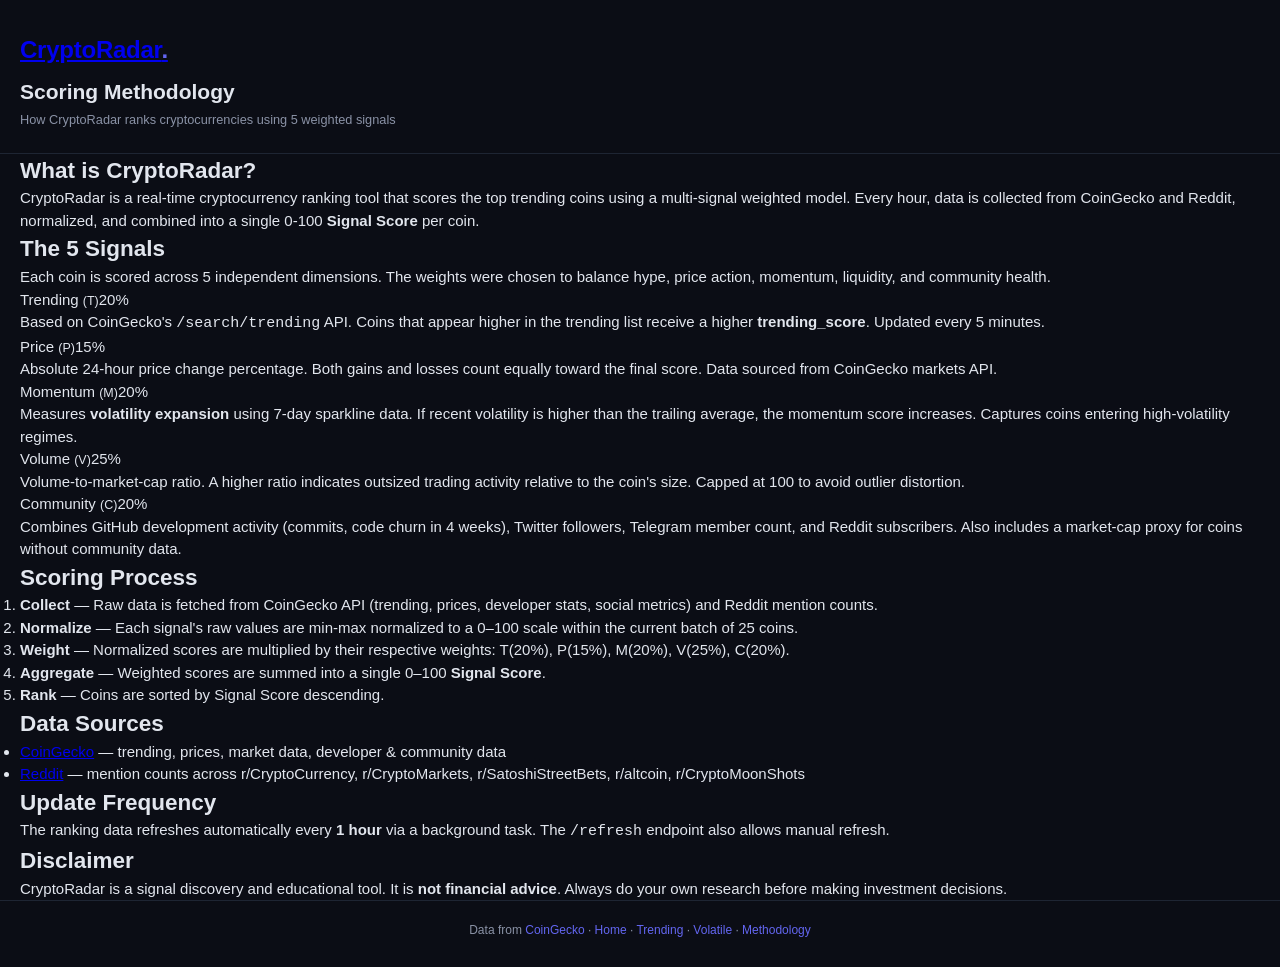
<file: templates/methodology.html>
﻿<!DOCTYPE html>
<html lang=en>
<head>
<script async src="https://www.googletagmanager.com/gtag/js?id=G-33MYYVE2Y4"></script>
<script>window.dataLayer=window.dataLayer||[];function gtag(){dataLayer.push(arguments);}gtag("js",new Date());gtag("config","G-33MYYVE2Y4");</script>
<meta charset=UTF-8><meta name=viewport content="width=device-width,initial-scale=1.0"><title>CryptoRadar Scoring Methodology - How Signal Scores Work</title><meta name="description" content="Learn how CryptoRadar scores cryptocurrencies using 5 weighted signals: Trending (20%), Price (15%), Momentum (20%), Volume (25%), and Community (20%). Updated hourly."><link rel="canonical" href="https://cryptoradar.dev/methodology"><meta property="og:title" content="CryptoRadar Scoring Methodology - How Signal Scores Work"><meta property="og:description" content="Real-time crypto ranking methodology explained. 5 signals weighted and normalized into a 0-100 composite score."><meta property="og:url" content="https://cryptoradar.dev/methodology"><meta property="og:type" content="website"><meta name="twitter:card" content="summary_large_image"><link rel=stylesheet href=/static/style.css></head>
<body>
<header class=header><div class=container><div class=header-top><a href=/ class=logo>CryptoRadar<span class=logo-dot>.</span></a></div><h1 style="font-size:1.4rem;margin:8px 0 2px">Scoring Methodology</h1><p class=tagline style="margin-bottom:4px">How CryptoRadar ranks cryptocurrencies using 5 weighted signals</p></div></header>
<main class=container>
<section class="methodology-section"><h2>What is CryptoRadar?</h2><p>CryptoRadar is a real-time cryptocurrency ranking tool that scores the top trending coins using a multi-signal weighted model. Every hour, data is collected from CoinGecko and Reddit, normalized, and combined into a single 0-100 <strong>Signal Score</strong> per coin.</p></section>
<section class="methodology-section"><h2>The 5 Signals</h2><p>Each coin is scored across 5 independent dimensions. The weights were chosen to balance hype, price action, momentum, liquidity, and community health.</p><div class="methodology-grid">
<div class="signal-card accent"><div class="signal-header"><span class=signal-name>Trending <small>(T)</small></span><span class=signal-weight>20%</span></div><div class="signal-bar" style="background:linear-gradient(90deg,var(--accent-dim),var(--accent));width:20%"></div><p class=signal-desc>Based on CoinGecko's <code>/search/trending</code> API. Coins that appear higher in the trending list receive a higher <strong>trending_score</strong>. Updated every 5 minutes.</p></div>
<div class="signal-card green"><div class="signal-header"><span class=signal-name>Price <small>(P)</small></span><span class=signal-weight>15%</span></div><div class="signal-bar" style="background:linear-gradient(90deg,#1a8a5a,var(--green));width:15%"></div><p class=signal-desc>Absolute 24-hour price change percentage. Both gains and losses count equally toward the final score. Data sourced from CoinGecko markets API.</p></div>
<div class="signal-card cyan"><div class="signal-header"><span class=signal-name>Momentum <small>(M)</small></span><span class=signal-weight>20%</span></div><div class="signal-bar" style="background:linear-gradient(90deg,#0d8a9a,#2dd4bf);width:20%"></div><p class=signal-desc>Measures <strong>volatility expansion</strong> using 7-day sparkline data. If recent volatility is higher than the trailing average, the momentum score increases. Captures coins entering high-volatility regimes.</p></div>
<div class="signal-card orange"><div class="signal-header"><span class=signal-name>Volume <small>(V)</small></span><span class=signal-weight>25%</span></div><div class="signal-bar" style="background:linear-gradient(90deg,#c97d4a,var(--bronze));width:25%"></div><p class=signal-desc>Volume-to-market-cap ratio. A higher ratio indicates outsized trading activity relative to the coin's size. Capped at 100 to avoid outlier distortion.</p></div>
<div class="signal-card purple"><div class="signal-header"><span class=signal-name>Community <small>(C)</small></span><span class=signal-weight>20%</span></div><div class="signal-bar" style="background:linear-gradient(90deg,#7c3aed,#a78bfa);width:20%"></div><p class=signal-desc>Combines GitHub development activity (commits, code churn in 4 weeks), Twitter followers, Telegram member count, and Reddit subscribers. Also includes a market-cap proxy for coins without community data.</p></div>
</div></section>
<section class="methodology-section"><h2>Scoring Process</h2><ol class="scoring-steps"><li><strong>Collect</strong> &mdash; Raw data is fetched from CoinGecko API (trending, prices, developer stats, social metrics) and Reddit mention counts.</li><li><strong>Normalize</strong> &mdash; Each signal's raw values are min-max normalized to a 0&ndash;100 scale within the current batch of 25 coins.</li><li><strong>Weight</strong> &mdash; Normalized scores are multiplied by their respective weights: T(20%), P(15%), M(20%), V(25%), C(20%).</li><li><strong>Aggregate</strong> &mdash; Weighted scores are summed into a single 0&ndash;100 <strong>Signal Score</strong>.</li><li><strong>Rank</strong> &mdash; Coins are sorted by Signal Score descending.</li></ol></section>
<section class="methodology-section"><h2>Data Sources</h2><ul><li><a href=https://www.coingecko.com target=_blank>CoinGecko</a> &mdash; trending, prices, market data, developer &amp; community data</li><li><a href=https://www.reddit.com target=_blank>Reddit</a> &mdash; mention counts across r/CryptoCurrency, r/CryptoMarkets, r/SatoshiStreetBets, r/altcoin, r/CryptoMoonShots</li></ul></section>
<section class="methodology-section"><h2>Update Frequency</h2><p>The ranking data refreshes automatically every <strong>1 hour</strong> via a background task. The <code>/refresh</code> endpoint also allows manual refresh.</p></section>
<section class="methodology-section disclaimer"><h2>Disclaimer</h2><p>CryptoRadar is a signal discovery and educational tool. It is <strong>not financial advice</strong>. Always do your own research before making investment decisions.</p></section></main>
<footer class=footer><div class=container><p>Data from <a href=https://www.coingecko.com target=_blank>CoinGecko</a> &middot; <a href=/>Home</a> &middot; <a href=/trending>Trending</a> &middot; <a href=/most-volatile>Volatile</a> &middot; <a href=/methodology>Methodology</a></p></div></footer>
</body></html>
</file>
